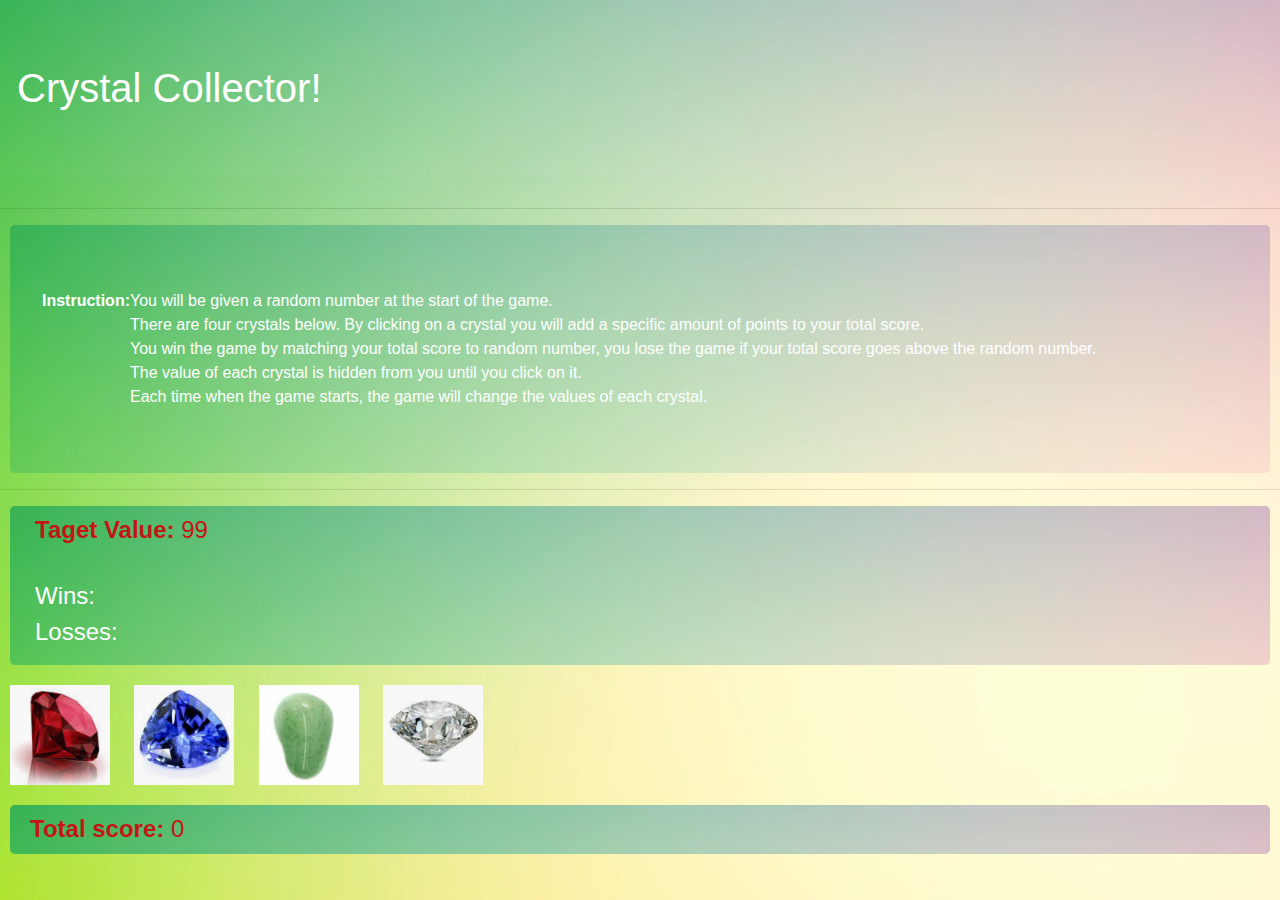
<file: index.html>
<!DOCTYPE html>
<html lang="en">

<head>
    <meta charset="UTF-8">
    <meta name="viewport" content="width=device-width, initial-scale=1.0">
    <meta http-equiv="X-UA-Compatible" content="ie=edge">
    <title>Document</title>
    <link rel="stylesheet" href="assets/css/reset.css" />
    <link rel="stylesheet" href="assets/css/style.css" />
    <link rel="stylesheet" href="https://stackpath.bootstrapcdn.com/bootstrap/4.3.1/css/bootstrap.min.css"
        integrity="sha384-ggOyR0iXCbMQv3Xipma34MD+dH/1fQ784/j6cY/iJTQUOhcWr7x9JvoRxT2MZw1T" crossorigin="anonymous" />
    <script src="https://code.jquery.com/jquery-3.3.1.slim.min.js"
        integrity="sha384-q8i/X+965DzO0rT7abK41JStQIAqVgRVzpbzo5smXKp4YfRvH+8abtTE1Pi6jizo"
        crossorigin="anonymous"></script>
    <script src="assets/javascript/game.js"></script>
</head>

<body>
    <!--row1-->
    <h1 id="header" class="row jumbotron">Crystal Collector!</h1>
    <hr>
    <!--row2-->

    <p id="instruction" lass="p" class="row jumbotron">
        <b>Instruction:</b>You will be given a random number at the start of the game.<br />
        There are four crystals below. By clicking on a crystal you will add a specific amount of points to your total
        score.<br />
        You win the game by matching your total score to random number, you lose the game if your total score goes above
        the random number.<br />
        The value of each crystal is hidden from you until you click on it.<br />
        Each time when the game starts, the game will change the values of each crystal. </p>
    <hr>
    <!--row3-->
    <!--col1-->
    <!--col2-->
    <div id="target" class="jumbotron h4">
        <div id="target-value" class="col-lg-6 h4">Target value:</div>
        <br />
        <div id="wins-losses" class="col-lg-6">
            <p id="wins" class="p h4">Wins:</p>
            <p id="losses" class="p h4">Losses:</p>

        </div>
    </div class="row jumbotron">
    <!--row4 with buttons with image on it, need to append the images here to the buttons-->
    <button id="btn-1" class="crystals"></button>
    <button id="btn-2" class="crystals"></button>
    <button id="btn-3" class="crystals"></button>
    <button id="btn-4" class="crystals"></button>
    <!--row5-->
    <div id="total-score" class="jumbotron h4">Total score</div>



</body>

</html>
</file>
<file: assets/css/style.css>
html,
body,
h1,
#target,
#instruction,
#total-score {
    background-image: url("../images/background5.png");

}

h1 {
    color: white;
}

p {
    color: white;

}

.crystals {
    border-width: 0;
    margin: 10px;
    padding: 0;
}

#instruction {
    margin: 10px;

}

#target,
#total-score {
    padding: 10px;
    margin: 10px;
    color: rgb(196, 21, 21)
}

#total-score {
    padding-left: 20px;
}
</file>
